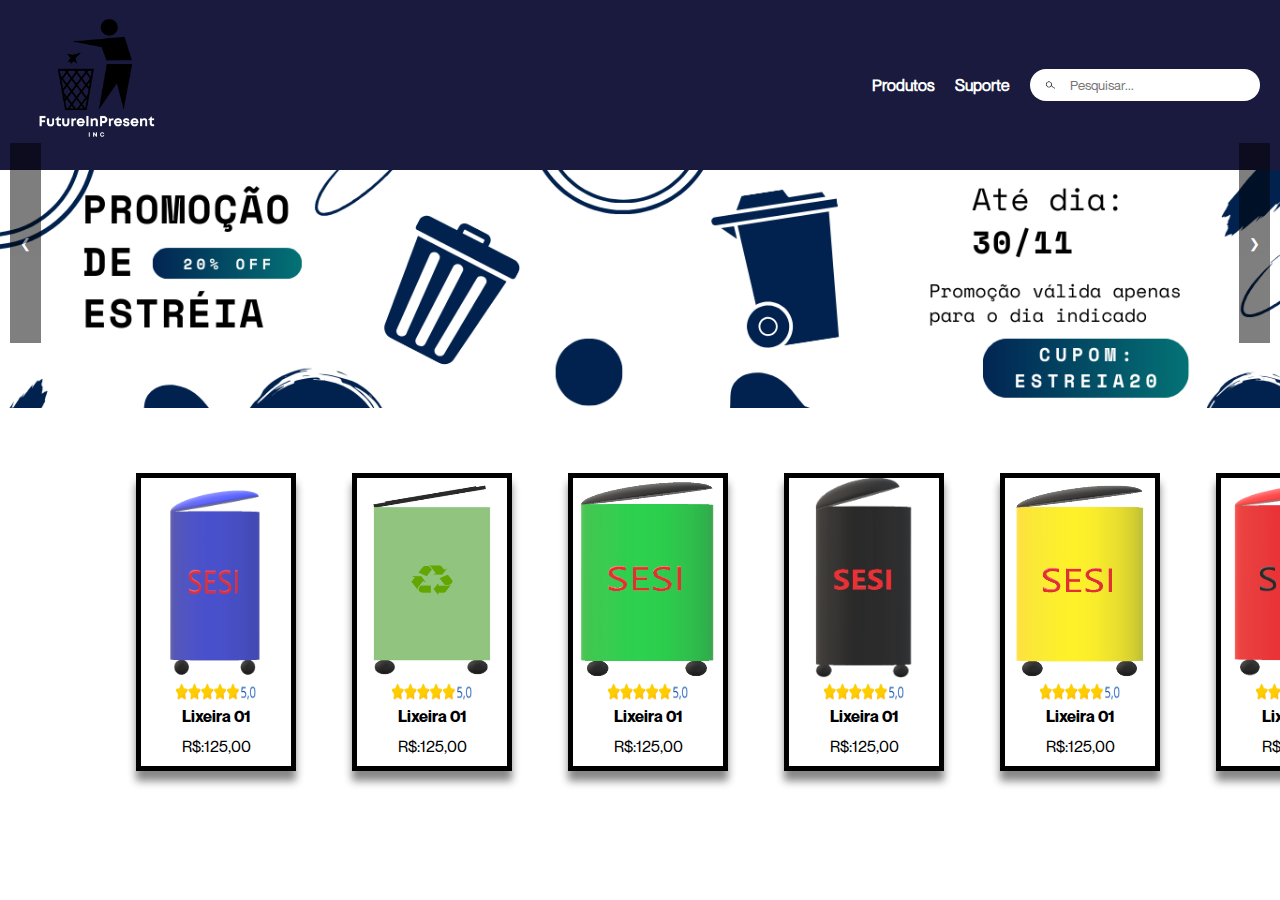
<file: index.html>
<!DOCTYPE html>
<html lang="en">

<head>
    <meta charset="UTF-8">
    <meta name="viewport" content="width=device-width, initial-scale=1.0">
    <link rel="shortcut icon" href="img/Blue and White Modern Technology Company Logo.png" type="image/x-icon">
    <title>FIUNPS</title>
    <link rel="stylesheet" type="text/css" href="styles.css" media="screen" />
</head>

<body>
    <header id="top">
        <div class="header-container">
            <img src="img/Blue and White Modern Technology Company Logo.png" alt="logo" class="header-logo">
            <div class="header-content">
                <nav><a href="index.html">Produtos</a></nav>
                <nav><a href="suporte.html">Suporte</a></nav>

                <input type="text" class="input-box" placeholder="Pesquisar...">
            </div>
        </div>
           
    </header>

    <section id="slides">
        <div class="carrossel">
            <div class="slides">
                <img src="img/cupom ESTREIA20.png" alt="Imagem 1" class="slide active">
                <img src="img/Para todas as regiões do Brasil em compras acima de R$1999,99 (1).jpg" alt="Imagem 2" class="slide">
                <img src="img/Dê uma força.jpg" alt="Imagem 3" class="slide">
            </div>
            <button class="prev" onclick="changeSlide(-1)">&#10094;</button>
            <button class="next" onclick="changeSlide(1)">&#10095;</button>
        </div>
    </section>

    <div id="produtos-container">
        <div id="produtos-container">
            <section class="produtos">
                <img src="img/lixeira_blue.png" alt="p" width="150" height="200">
                <br>
                <img src="img/Captura de tela 2024-10-17 083113.png" alt="aval" width="80" height="20">
                <p id="nome">Lixeira 01</p>
                <p>R$:125,00</p>
            </section>
    
            <section class="produtos">
                <img src="img/lixeira_recicla.png" alt="p" width="150" height="200">
                <br>
                <img src="img/Captura de tela 2024-10-17 083113.png" alt="aval" width="80" height="20">
                <p id="nome">Lixeira 01</p>
                <p>R$:125,00</p>
            </section>
    
            <section class="produtos">
                <img src="img/lixeira_green.png" alt="p" width="150" height="200">
                <br>
                <img src="img/Captura de tela 2024-10-17 083113.png" alt="aval" width="80" height="20">
                <p id="nome">Lixeira 01</p>
                <p>R$:125,00</p>
            </section>
    
            <section class="produtos">
                <img src="img/imagem-removebg-preview (1).png" width="150" height="200">
                <br>
                <img src="img/Captura de tela 2024-10-17 083113.png" alt="aval" width="80" height="20">
                <p id="nome">Lixeira 01</p>
                <p>R$:125,00</p>
            </section>
            <section class="produtos">
                <img src="img/lixeira_yellow.png" alt="p" width="150" height="200">
                <br>
                <img src="img/Captura de tela 2024-10-17 083113.png" alt="aval" width="80" height="20">
                <p id="nome">Lixeira 01</p>
                <p>R$:125,00</p>
            </section>
            <section class="produtos">
                <img src="img/lixeira_red.png" alt="p" width="150" height="200">
                <br>
                <img src="img/Captura de tela 2024-10-17 083113.png" alt="aval" width="80" height="20">
                <p id="nome">Lixeira 01</p>
                <div id="nome">
                    <p>R$:125,00</p>
                </div>
            </section>
        
            </section>
    
    
    
        </div>
    </div>

</body>
<script src="script.js"></script>
</html>
</file>
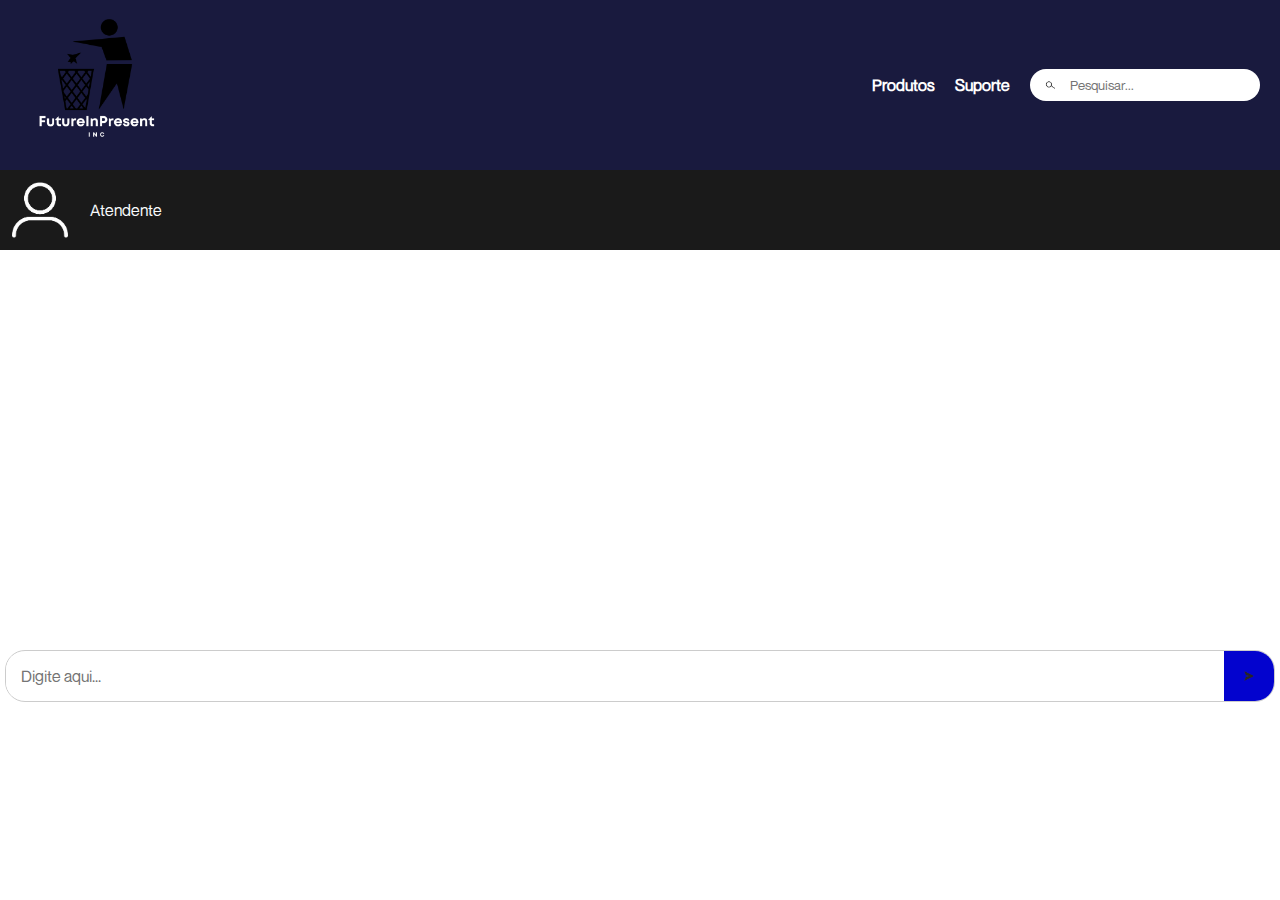
<file: suporte.html>
<!DOCTYPE html>
<html lang="en">

<head>
    <meta charset="UTF-8">
    <meta name="viewport" content="width=device-width, initial-scale=1.0">
    <link rel="shortcut icon" href="img/Blue and White Modern Technology Company Logo.png" type="image/x-icon">
    <title>FIUNPS</title>
    <link rel="stylesheet" type="text/css" href="styles.css" media="screen" />
</head>

<body>
    <header id="top">
        <div class="header-container">
            <img src="img/Blue and White Modern Technology Company Logo.png" alt="logo" class="header-logo">
            <div class="header-content">
                <nav><a href="index.html">Produtos</a></nav>
                <nav><a href="suporte.html">Suporte</a></nav>

                <input type="text" class="input-box" placeholder="Pesquisar...">  
              </div>
              </div>
    </header>

    <section id="contato">
      <img src="img/images__1_-removebg-preview.png" alt="usu"class="header-logo" width="80" height="80">
      <p id="nomePessoa">Atendente</p>
    </section>

<div id="divBusca">
    <input type="text" id="input-digitar" placeholder="Digite aqui...">
    <button id="botao-enviar" type="submit">
        <img src="img/images__2_-removebg-preview.png" alt="ícone de envio" class="input-icon">
    </button>
</div>
</body>
<script src="script.js"></script>
</html>
</file>
<file: styles.css>
@font-face {
  font-family: 'regular_font';
  src: url(fonts/NeueMontreal-Regular.otf) format(truetype);
}
@font-face {
  font-family: 'bold_font';
  src: url(fonts/NeueMontreal-Bold.otf) format(truetype);
}

:root{
  --fonte1: 'regular_font';
  --cor1: #191a3e;
  --fonte2: 'bold_font';
    /* light */
    --color-light-50: #f8fafc;
  
    /* dark */
    --color-dark-50: #444449;
    --color-dark-100: #1a1a1a;
    --color-dark-900: #000;
  

  }

*{
  margin: 0;
  padding: 0;
  font-family: var(--fonte1);
 
}
/*header*/
.header-container {
  display: flex;
  align-items: center;
  justify-content: space-between; 
  padding: 10px 20px;
  background-color: var(--cor1); 
}

.header-logo {
  max-width: 150px;
  margin-right: 20px; 
}

.header-content {
  display: flex;
  align-items: center;
  gap: 20px; 
}

.header-content nav a {
  text-decoration: none;
  color: white; 
  font-weight: bold;
}

nav>a:hover{
  text-decoration: underline;
}
#divBusca{
  background-color:#ffffff;
  border: none;
  border-radius:20px;
  width:300px;
  font-family: var(--fonteTexto);
}



  /*loja*/
  #produtos-container{
    display: flex;
    justify-content: space-between; 
    gap: 20px; 
    width: 200px;   
    margin-left: 50px;
    margin-top: 53px;
  }

  .produtos{
    width: 200px;
    margin-left: 36px;

    text-align: center;
    gap: 50px;
    flex: 1;
    border-width: 5px; 
    border-style: solid; 
    border-color:  black; 
    box-shadow: 0px 10px 8px #888888;
  }
  #nome{
    font-family: var(--fonte2);
    margin-bottom: 10px;
  }

  .input-box {
    padding: 8px 30px 8px 40px; /* Espaço extra à esquerda para a lupa */
    border: none;
    border-radius: 20px;
    outline: none;
    background: url('img/lupa-icon.png') no-repeat 10px center; /* Adiciona a lupa como fundo */
    background-size: 20px; /* Ajusta o tamanho da lupa */
    color: black;
    background-color: white;
}


  /*carrosell*/
  .slides {
    position: relative;
  }
  #slides{
    margin-bottom: 250px;
  }
  
  .slide {
    display: none;
    position: absolute;
    top: 0;
    left: 0;
    width: 100%;
    
  }
  
  .slide.active {
    display: block;
  }
  
  button.prev, button.next {
    position: absolute;
    top: 243px;
    background-color:black;
    opacity: 50%;
    color:white;
    border: none;
    padding: 10px;
    cursor: pointer;
    transform: translateY(-50%);
    height: 200px;
  }
  
  button.prev:hover, button.next:hover {
    opacity: 100%;
  }
  
  button.prev {
    left: 10px;
  }
  
  button.next {
    right: 10px;
  }

  #contato {
    display: flex;
    align-items: center;
    color: var(--color-light-50);
    background-color: var(--color-dark-100);
  }

  #contato img {
    margin-right: 10px; 
  }

  #nomePessoa {
    margin: 0;
  }

  #divBusca {
    position: relative;
    width: 300px; /* Largura da barra de pesquisa */
    margin: 10px auto; /* Centraliza a barra na página */
    display: flex;
    align-items: center;
    border: 1px solid #ccc;
    border-radius: 20px; /* Bordas arredondadas para a barra */
    overflow: hidden; /* Para cortar bordas arredondadas */
    width: 99%;
    margin-top: 400px;
  }

  #input-digitar {
    width: 100%; /* Preenche toda a largura da barra de pesquisa */
    padding: 10px 15px; /* Padding para o texto */
    border: none;
    outline: none; /* Remove a borda de foco padrão */
    font-size: 16px;

  }

  #botao-enviar {
    background-color: rgb(3, 3, 206); /* Cor de fundo do botão */
    border: none;
    cursor: pointer;
    padding: 10px;
    display: flex;
    align-items: center;
    justify-content: center;
  }

  #botao-enviar:hover {
    background-color: #0056b3; /* Cor de fundo ao passar o mouse */
  }

  .input-icon {
    width: 30px;
    height: 30px;
  }
</file>
